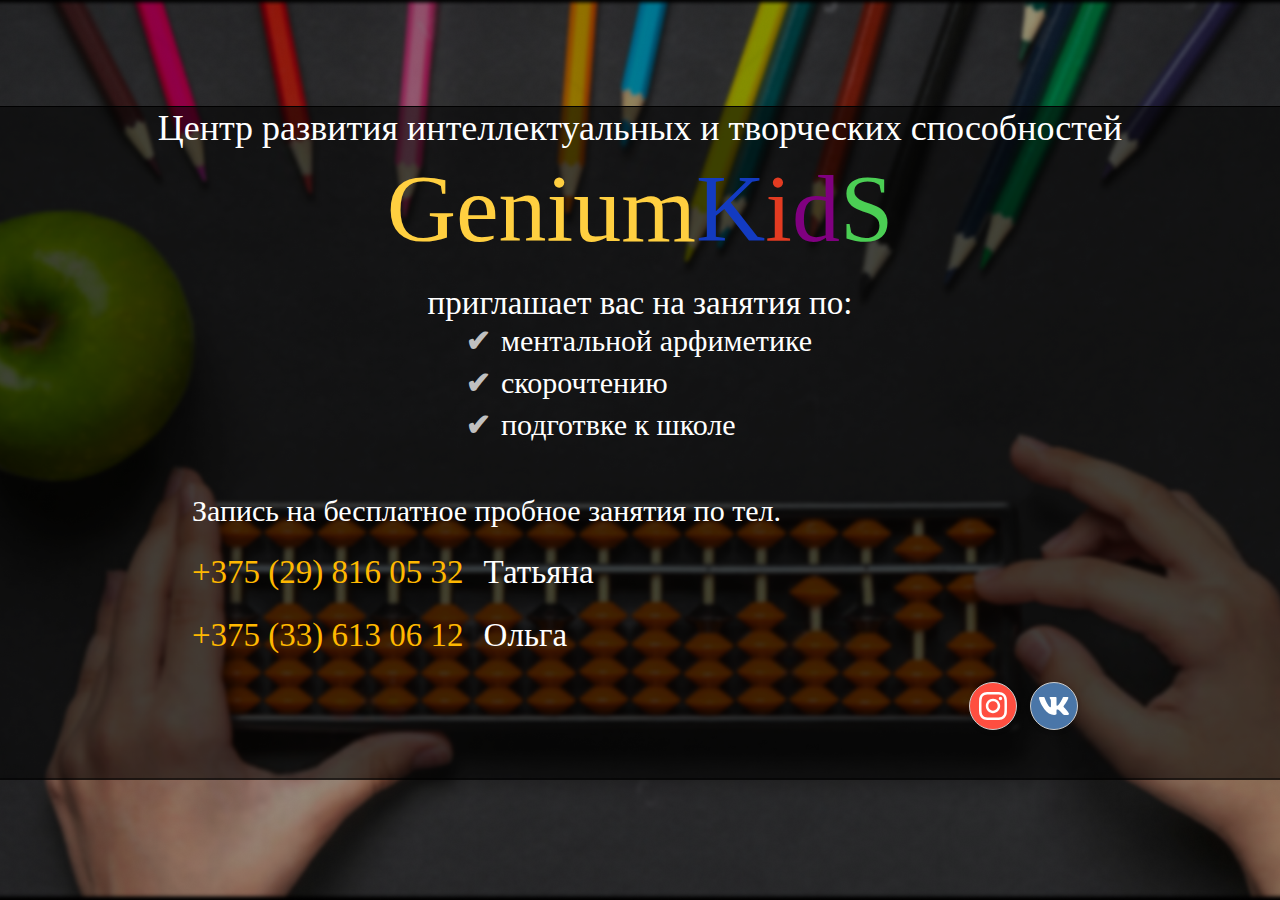
<file: index.html>
<!DOCTYPE html>
<html>
 <head>
   <title>GeniusKind</title>
   <meta charset="utf-8">
   <meta name="yandex-verification" content="630e9ad03175ce67" />
   <link rel="stylesheet" type="text/css" href="css/css.css">
   <link rel="icon" href='img/logo.jpg' type="image/jpg">
   <meta name="viewport" content="width=device-width, initial-scale=1">
 </head>
 <body class="bg" link="#FFB800	" vlink="#cecece" alink="white" bgcolor="black">
 <div class="content_back">
 	<div class="shapka">
 		<p>
 			Центр развития интеллектуальных и творческих способностей 
 		</p>
 	</div>
 	<div class="Kids" >
 		
 		<p>
 		<span>Genium</span><span>K</span><span>i</span><span>d</span><span>S</span>
 		</p>
 	</div>
 	<div class="priglos">
 		<p>
 			приглашает вас на занятия по: 
 		</p>
 	</div>
 	<div>
 		<ul class="list6b">
 			<li>ментальной арфиметике</li>
 			<li>скорочтению</li>
 			<li>подготвке к школе</li>
 		</ul>
 	</div>
 	<div class="zapis">
 		<p>
 			Запись на бесплатное пробное занятия по тел.
 		</p>
 	</div>
 	<div class="telT">
 		<a href="tel:+375298160532">+375 (29) 816 05 32</a><p class="T"> Татьяна </p>
 	</div>
 	<div class="telO">
 		<a href="tel:+375336130612">+375 (33)  613 06 12</a><p class = 'O'> Ольга </p>
 	</div>
 	<div class = 'seti'>
 	<div class="social instagram">
	<a href="https://www.instagram.com/olga_horovec/" target="_blank">
		<svg role="img" viewBox="0 0 448 512">
			<path fill="currentColor" d="M224.1 141c-63.6 0-114.9 51.3-114.9 114.9s51.3 114.9 114.9 114.9S339 319.5 339 255.9 287.7 141 224.1 141zm0 189.6c-41.1 0-74.7-33.5-74.7-74.7s33.5-74.7 74.7-74.7 74.7 33.5 74.7 74.7-33.6 74.7-74.7 74.7zm146.4-194.3c0 14.9-12 26.8-26.8 26.8-14.9 0-26.8-12-26.8-26.8s12-26.8 26.8-26.8 26.8 12 26.8 26.8zm76.1 27.2c-1.7-35.9-9.9-67.7-36.2-93.9-26.2-26.2-58-34.4-93.9-36.2-37-2.1-147.9-2.1-184.9 0-35.8 1.7-67.6 9.9-93.9 36.1s-34.4 58-36.2 93.9c-2.1 37-2.1 147.9 0 184.9 1.7 35.9 9.9 67.7 36.2 93.9s58 34.4 93.9 36.2c37 2.1 147.9 2.1 184.9 0 35.9-1.7 67.7-9.9 93.9-36.2 26.2-26.2 34.4-58 36.2-93.9 2.1-37 2.1-147.8 0-184.8zM398.8 388c-7.8 19.6-22.9 34.7-42.6 42.6-29.5 11.7-99.5 9-132.1 9s-102.7 2.6-132.1-9c-19.6-7.8-34.7-22.9-42.6-42.6-11.7-29.5-9-99.5-9-132.1s-2.6-102.7 9-132.1c7.8-19.6 22.9-34.7 42.6-42.6 29.5-11.7 99.5-9 132.1-9s102.7-2.6 132.1 9c19.6 7.8 34.7 22.9 42.6 42.6 11.7 29.5 9 99.5 9 132.1s2.7 102.7-9 132.1z"/>
		</svg>
	</a>
</div>
<div class="social vk">
	<a href="#" target="_blank">
		<svg role="img" viewBox="0 0 576 512">
			<path fill="currentColor" d="M545 117.7c3.7-12.5 0-21.7-17.8-21.7h-58.9c-15 0-21.9 7.9-25.6 16.7 0 0-30 73.1-72.4 120.5-13.7 13.7-20 18.1-27.5 18.1-3.7 0-9.4-4.4-9.4-16.9V117.7c0-15-4.2-21.7-16.6-21.7h-92.6c-9.4 0-15 7-15 13.5 0 14.2 21.2 17.5 23.4 57.5v86.8c0 19-3.4 22.5-10.9 22.5-20 0-68.6-73.4-97.4-157.4-5.8-16.3-11.5-22.9-26.6-22.9H38.8c-16.8 0-20.2 7.9-20.2 16.7 0 15.6 20 93.1 93.1 195.5C160.4 378.1 229 416 291.4 416c37.5 0 42.1-8.4 42.1-22.9 0-66.8-3.4-73.1 15.4-73.1 8.7 0 23.7 4.4 58.7 38.1 40 40 46.6 57.9 69 57.9h58.9c16.8 0 25.3-8.4 20.4-25-11.2-34.9-86.9-106.7-90.3-111.5-8.7-11.2-6.2-16.2 0-26.2.1-.1 72-101.3 79.4-135.6z"/>
		</svg>
	</a>
</div>
</div>
</div>
 </div>

 </body> 
</html>
</file>
<file: css/css.css>
*{
  padding: 0;
  margin: 0;
  border: 0;
}
*,*:before,*:after{
  -moz-box-sizing: border-box;
  -webkit-box-sizing: border-box;
  box-sizing: border-box;
}
:focus,:active{outline: none;}
a:focus,a:active{outline: none;}

nav,footer,header,aside{display: block;}

html,body{
  height: 100%;
  width: 100%;
  font-size: 100%;
  line-height: 1;
  font-size: 14px;
  -ms-text-size-adjust: 100%;
  -moz-text-size-adjust: 100%;
  -webkit-text-size-adjust: 100%;
}
input,button,textarea{font-family:inherit;}

input::-ms-clear{display: none;}
button{cursor: pointer;}
button::-moz-focus-inner {padding:0;border:0;}
a, a:visited{text-decoration: none;}
a:hover{text-decoration: none;}
ul li{list-style: none;}
img{vertical-align: top;}

h1,h2,h3,h4,h5,h6{font-size:inherit;font-weight: 400;}


/*--------------------*/

.bg {   
  background: url( '../img/fon2.jpg') no-repeat center;
 background-position: center center;
 background-attachment: fixed;
  background-size: cover;
}
  
.content_back{
  margin: 100px 140px;
  margin:auto 0;
  padding-top: 80px;

}
.shapka{
  margin: auto 0;
  text-align: center;
  color: white;
  font-size: 36px;
  padding-top: 30px;
}
.Kids{
  font-size: 96px;
  text-align: center;
  padding-top: 15px;
  color: white;
  font-family: Tinos;


}
.Kids span:nth-child(1) {   color: #FFCF40;}
.Kids span:nth-child(2) {color: #133BC1;}
.Kids span:nth-child(3) {color: #E33B21;}
.Kids span:nth-child(4) {color: purple;}
.Kids span:nth-child(5) {color: #4BCE54;}

.priglos{
  margin: auto 0;
  text-align: center;
  color: white;
  font-size: 33px;
  padding-top: 30px;
}

.list6b {
    padding:0;
    list-style: none;
    margin-left: auto;
    margin-right: auto;
    width: 12em;
    font-size: 30px;
    color: white;
}
.list6b li{
    padding:6px;
}
.list6b li:before {
    padding-right:10px;
    font-weight: bold;
    color: #C0C0C0;
    content: "\2714";
    transition-duration: 0.5s;
}
.list6b li:hover:before {
    color: #337AB7;
    content: "\2714";
}    
.telT{
  margin-top: 30px;
  text-align: left;
  margin-left: 15%;
  font-size: 33px;
  color: white;
  display: block;
}

.T{
  margin: auto 0;
  display: inline-block;
  padding-left: 20px;

}
.telO{
    margin-top: 30px;
  text-align: left;
  margin-left: 15%;
  font-size: 33px;
  color: white;
  display: block;
}
.O{
  margin: auto 0;
  display: inline-block;
  padding-left: 20px;
}  
.social {display: inline-block;}
.social a {
  display: block;
  width: 48px;
  height: 48px;
  margin: 0 10px 10px 0;
  text-align: center;
  color: #fff;
  border: 1px solid #ccc;
  border-radius: 24px;
  box-shadow: 0 2px 4px rgba(0,0,0,0.15);
}
.social a:hover {
  border-color: #888;
  opacity: .8;
}
.social svg {
  margin-top: 7px;
  width: 32px;
  height: 32px;
}
.instagram a {background: #FF4E40}
.vk a {background: #4a76a8}
.seti{
  text-align: right;
  margin-top: 30px;
  margin-right: 15%;
}
 @media screen and (max-width: 1024px){
     .bg {   
    background: url( '../img/fon.jpg') no-repeat center;
   background-position: center center;
  background-attachment: fixed;
  background-size: cover;
  }
    .content_back{
      margin: auto 0;
      margin-top:50px;
      padding: 0px 0px 0px 0px;
      
  }
    .shapka{
  text-align: center;
  color: white;
  font-size: 46px;
  display: flex center
  }
}
.zapis{
  margin: 50px 0px 0px 15%;
  font-size: 30px;
  color:white;
}

  
  @media screen and (max-width: 786px) { 
    .bg {   
    background: url( '../img/fon.jpg') no-repeat center;
   background-position: center center;
  background-attachment: fixed;
  background-size: cover;
  }
    .content_back{
    margin: auto 0;
    padding: 0px 0px 0px 0px;
    }
   .shapka{
  margin: auto 0;
  text-align: center;
  color: white;
  font-size: 24px;
}
.Kids{
  font-size: 59px;
  text-align: center;
  padding-top: 15px;
  color: white;
  font-family: Tinos;
  }
.priglos{
  margin: auto 0;
  text-align: center;
  color: white;
  font-size: 23px;
  padding-top: 30px;
}

.list6b {
    padding:0;
    list-style: none;
    margin-left: auto;
    margin-right: auto;
    width: 12em;
    font-size: 25px;
    color: white;
}
.telT{
  margin-top: 30px;
  text-align: left;
  margin-left: 3%;
  font-size: 26px;
  color: white;
  display: block;
}
.T{
  margin: auto 0;
  display: inline-block;
  padding-left: 10px;
  font-size: 25px;

}
.telO{
    margin-top: 30px;
  text-align: left;
  margin-left: 3%;
  font-size: 26px;
  color: white;
  display: block;
}
.O{
  margin: auto 0;
  display: inline-block;
  padding-left: 10px;
}  
.social {display: inline-block;}
.social a {
  display: block;
  width: 48px;
  height: 48px;
  margin: 0 10px 10px 0;
  text-align: center;
  color: #fff;
  border: 1px solid #ccc;
  border-radius: 24px;
  box-shadow: 0 2px 4px rgba(0,0,0,0.15);
}
.social a:hover {
  border-color: #888;
  opacity: .8;
}
.social svg {
  margin-top: 7px;
  width: 32px;
  height: 32px;
}
.instagram a {background: #FF4E40}
.vk a {background: #4a76a8}
.zapis{
  margin: 50px 0px 0px 5%;
  font-size: 25px;
  color:white;
}
}
</file>
